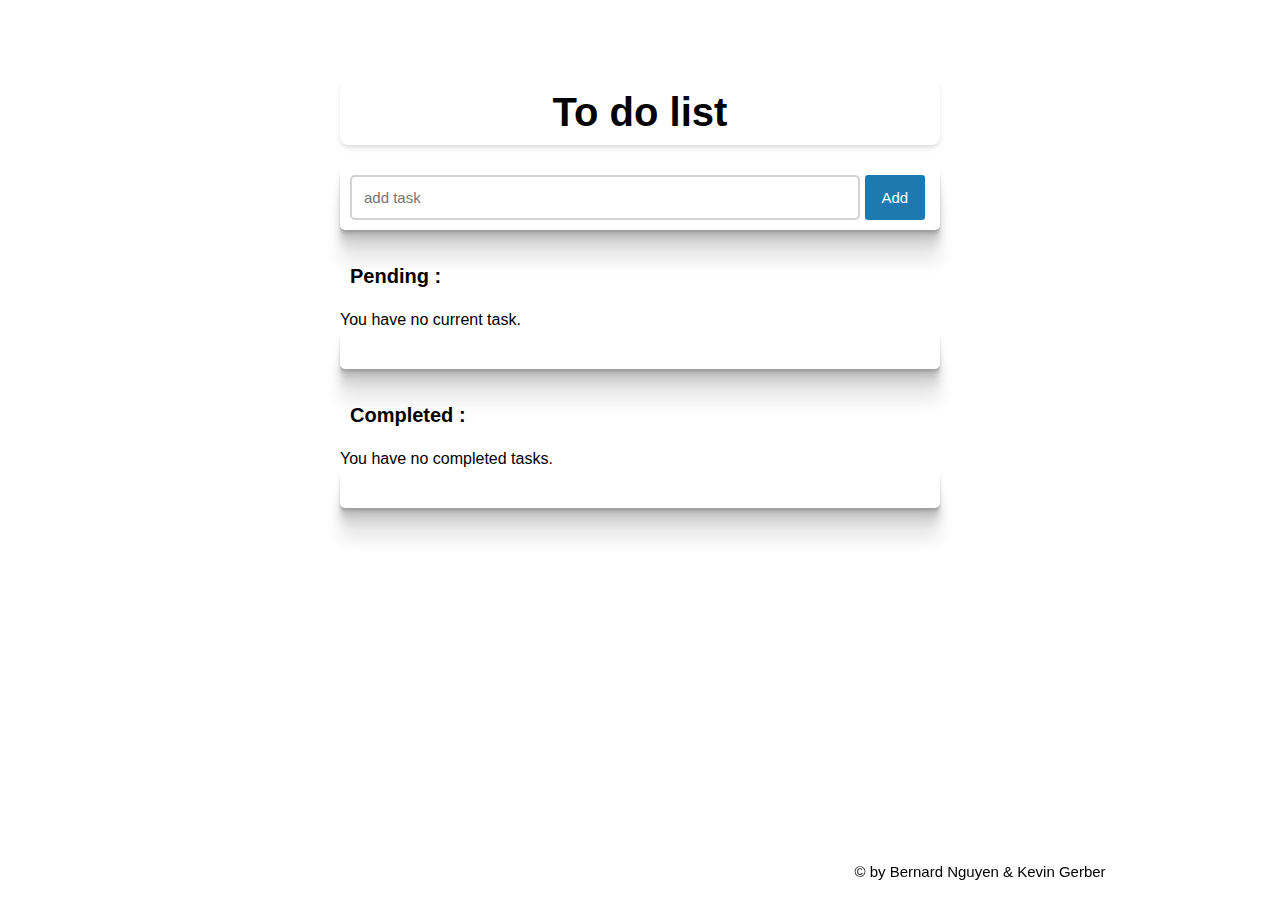
<file: projet.html>
<!DOCTYPE html>
<html lang="en">

<head>
    <meta charset="UTF-8">
    <meta http-equiv="X-UA-Compatible" content="IE=edge">
    <meta name="viewport" content="width=device-width, initial-scale=1.0">
    <title>Bernard's & Kevin's to do list</title>
    <link rel="stylesheet" type="text/css" href="style.css">
</head>

<!--PROJET JS TERMINEE-->
<!--BRANCHE MAIN GITHUB TERMINEE-->

<body>
    <div id="title">

        <h1>To do list</h1>

    </div>
    <div class="container">

        <div id="newtask">
            <input value="" id="task" type="text" placeholder="add task"
                onKeyPress="if(event.keyCode == 13) addTask();">
            <button type="submit" id="push" onclick="addTask()">Add</button>
        </div>

        <div id="messageTitleBlock">
            <h2 id="title2">Pending :</h2>
            <span id="messageInPendingTask"><br />You have no current task.<br /></span>
        </div>

        <div id="pending">

        </div>

        <div id="messageTitleBlock">
            <h2 id="title2">Completed :</h2>
            <span id="messageInDoneTask"><br />You have no completed tasks.<br /></span>
        </div>

        <div id="completed">

        </div>
    </div>

    <footer>
        <div id="signature">
            © by Bernard Nguyen & Kevin Gerber
        </div>
    </footer>

    <script type="text/javascript" src="script.js"></script>

</body>

</html>
</file>
<file: style.css>
/*SCRIPT CSS POUR PROJET JS*/
/*GERBER KEVIN - BERNARD NGUYEN AS 2021-2022*/
*{
    padding:0;
    margin:0;
    box-sizing: border-box;
    font-family: "SF Pro Text","SF Pro Icons","Helvetica Neue","Helvetica","Arial",sans-serif;
}


body {
    height: 35%;
    width: 600px;
    position: absolute;
    margin: auto;
    top: 50px;
    left: 0;
    right: 0;
    padding: 30px 0;
    border-radius: 8px;
    background-color: #fff;
}

#title{
  
    text-align: center;
    padding: 10px;
    font-size: 20px;
    color: black;
    /* background: linear-gradient(
        to right, 
        rgb(241, 241, 240), 
        rgb(190, 190, 190)
      ); */

    border-radius: 8px;
    box-shadow: rgba(0, 0, 0, 0.1) 0px 4px 6px -1px, rgba(0, 0, 0, 0.06) 0px 2px 4px -1px;
}

#title2{
    padding: 5px 10px;
    font-size: 20px;
    margin-top: 30px;
}


#newtask {
    margin-top: 20px;
    position: relative;
    padding: 10px;
    background: #fff; 
    border-radius: 5px;
    box-shadow: rgba(0, 0, 0, 0.09) 0px 2px 1px, rgba(0, 0, 0, 0.09) 0px 4px 2px, rgba(0, 0, 0, 0.09) 0px 8px 4px, rgba(0, 0, 0, 0.09) 0px 16px 8px, rgba(0, 0, 0, 0.09) 0px 32px 16px;}

#newtask input{
    border-radius: 5px;
    width: 88%;
    height: 45px;
    font-size: 15px;
    border: 2px solid #d1d3d4;
    padding: 12px;
    color: #111111;
    font-weight: 500;
    position: relative;
}

#newtask input:focus{
    outline: none;
    border-color: #1c7ab1;
}

/*Bouton Add*/
#newtask #push{
    position: relative;
    width: 60px;
    height: 45px;
    border-radius: 3px;
    font-weight: 500;
    font-size: 15px;
    background: #1c7ab1;
    color: #fff;
    border: none;
    outline: none;
    cursor: pointer;
}

#newtask #push:hover{
    color: #1c7ab1;
    border: #1c7ab1 solid 2px;
    background:#fff;
    
}

#pending{
    width: 100%;
    position: relative;
    /* margin-top: 40px; */
    background: #fff;
    padding:20px 10px;
    border-radius: 5px;
    box-shadow: rgba(0, 0, 0, 0.09) 0px 2px 1px, rgba(0, 0, 0, 0.09) 0px 4px 2px, rgba(0, 0, 0, 0.09) 0px 8px 4px, rgba(0, 0, 0, 0.09) 0px 16px 8px, rgba(0, 0, 0, 0.09) 0px 32px 16px;}


.task{
    display: flex;
    background: #fff;
    height: 50px;
    padding: 5px 10px;
    margin-top: 10px;
    cursor: pointer;
    border-bottom: 2px solid #fff;
    flex-wrap: wrap;
    align-content: space-between;
    justify-content: space-between;
    align-items: center;
}


.task #taskname {
    max-width: 400px;
    text-align: left;
}

.task span{
    font-size: 13px;
    font-weight: 400;
    cursor: pointer;
    /* background-color: black; */
}

/* .task #cpt-button{
    position: relative;
    width: 50px;
    height: 30px;
    border-radius: 3px;
    font-weight: 500;
    font-size: 15px;
    background: #a8b0b3;
    color: #fff;
    border: none;
    outline: none;
    cursor: pointer; 
} */

.task .areabuttons button{
    position: relative;
    width: 50px;
    height: 30px;
    border-radius: 3px;
    border: none;
    outline: none;
    cursor: pointer; 
}

.task .areabuttons #cpt-button-done{
    background: rgb(145, 144, 144);
    color: #fff;
}
.task .areabuttons #cpt-button-done:hover{
    color: rgb(145, 144, 144);
    border: rgb(145, 144, 144) solid 2px;
    background:#fff;

}
.task .areabuttons #cpt-button-del{
    background: rgba(233, 0, 0, 0.877);
    color: #fff;
}
.task .areabuttons #cpt-button-del:hover{
    color: rgba(233, 0, 0, 0.877);
    border: rgba(233, 0, 0, 0.877) solid 2px;
    background:#fff;
}
.task .areabuttons #cpt-button-edit{
    background: rgba(48, 154, 216, 0.877);
    color: #fff;
}
.task .areabuttons #cpt-button-edit:hover{
    color: rgba(48, 154, 216, 0.877);
    border: rgba(48, 154, 216, 0.877) solid 2px;
    background:#fff;

}

.classTaskCompt{
    
    text-decoration: line-through;

}

#completed{
    width: 100%;
    position: relative;
    /* margin-top: 30px; */
    background: #fff;
    padding:20px 10px;
    border-radius: 5px;
    box-shadow: rgba(0, 0, 0, 0.09) 0px 2px 1px, rgba(0, 0, 0, 0.09) 0px 4px 2px, rgba(0, 0, 0, 0.09) 0px 8px 4px, rgba(0, 0, 0, 0.09) 0px 16px 8px, rgba(0, 0, 0, 0.09) 0px 32px 16px;
}


img{
    float: right;
    margin-left: 10px;
    cursor: pointer;
    height: 20px;
}


#messageDansTacheTerminee, #messageDansTacheEnCours{
    font-size :15px;
    margin-left: 10px;
    padding-bottom: 3px;
    opacity: 0.5;
}

#blocTitreMessage{
    display: flex;
    align-items: flex-end;
    flex-direction: row;
    flex-wrap: wrap;
    align-content: stretch;
    justify-content: flex-start
}

footer {
    position: fixed;
    bottom: 0;
    width: 100%;
  }

footer, #signature {
    font-size: 15px;
    text-align: center;
    align-items: right;
    justify-content: right;
    margin-bottom: 10px;
}
</file>
